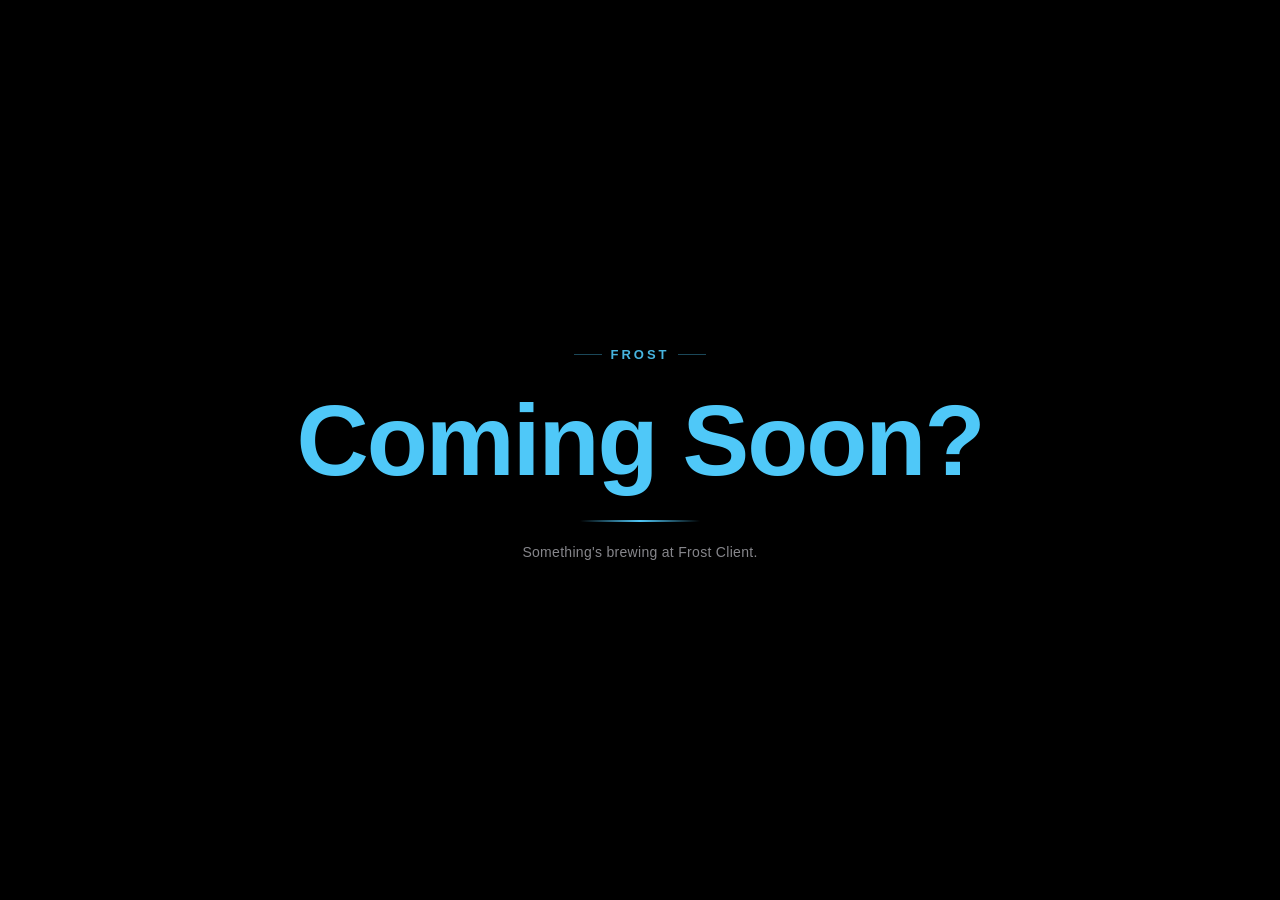
<file: index.html>
<!DOCTYPE html>
<html lang="en">
<head>
<meta charset="UTF-8"/>
<meta name="viewport" content="width=device-width, initial-scale=1.0"/>
<title>Frost | Event</title>
<link rel="icon" type="image/x-icon" href="favicon.ico">
<link rel="stylesheet" href="index.css">
</head>
<body>

<div class="topo-bg">
  <svg viewBox="0 0 1400 900" preserveAspectRatio="xMidYMid slice" xmlns="http://www.w3.org/2000/svg">
    <defs><style>.tline{fill:none;stroke:#4fc8f8;stroke-width:1.2;}</style></defs>
    <path class="tline" d="M-100,200 C100,180 250,240 400,200 S650,140 800,200 S1050,280 1200,220 S1400,160 1500,200"/>
    <path class="tline" d="M-100,270 C80,250 200,310 380,270 S600,190 760,265 S1000,340 1180,285 S1380,225 1500,265"/>
    <path class="tline" d="M-100,340 C60,320 180,380 360,340 S580,255 740,330 S980,400 1160,345 S1360,290 1500,335"/>
    <path class="tline" d="M-100,420 C40,400 160,460 340,420 S560,330 720,410 S960,470 1140,415 S1340,365 1500,415"/>
    <path class="tline" d="M-100,500 C20,480 140,540 320,500 S540,405 700,490 S940,545 1120,490 S1320,440 1500,490"/>
    <path class="tline" d="M-100,580 C0,558 120,618 300,580 S520,480 680,565 S920,625 1100,570 S1300,518 1500,568"/>
    <path class="tline" d="M-100,660 C-20,640 100,700 280,660 S500,560 660,645 S900,705 1080,650 S1280,598 1500,648"/>
    <path class="tline" d="M-100,740 C-40,720 80,780 260,740 S480,640 640,725 S880,785 1060,730 S1260,678 1500,728"/>
    <path class="tline" d="M200,100 C300,80 380,150 450,100 S600,40 700,110 S820,180 940,120 S1100,60 1200,100"/>
    <path class="tline" d="M150,160 C260,140 340,210 420,160 S570,95 670,165 S800,235 920,175 S1060,115 1160,160"/>
    <path class="tline" d="M250,820 C350,800 430,870 500,820 S650,755 750,825 S870,895 990,835 S1150,775 1250,820"/>
  </svg>
</div>
<canvas id="particles"></canvas>
<div id="cursor-glow"></div>

<div class="content">
  <div class="wordmark">Frost</div>
  <h1>Coming Soon?</h1>
  <div class="underline"></div>
  <div class="sub">Something's brewing at Frost Client.</div>
</div>

<script src="index.js"></script>

</body>
</html>
</file>
<file: index.css>
:root {
    --bg: #000000; --frost-blue: #4fc8f8; --text: #f5f5f7; --muted: #86868b;
  }
  * {
    margin: 0;
    padding: 0;
    box-sizing: border-box;
  }
  html, body {
    height: 100%;
    background: var(--bg);
    overflow: hidden;
  }
  body {
    display: flex; flex-direction: column; align-items: center; justify-content: center;
    font-family: -apple-system, BlinkMacSystemFont, 'SF Pro Display', 'Space Grotesk', sans-serif; position: relative;
    -webkit-font-smoothing: antialiased;
  }

  .topo-bg, #particles {
    display: none;
  }
  #cursor-glow {
    position: fixed; left: 0; top: 0; width: 520px; height: 520px; border-radius: 50%;
    background: radial-gradient(circle, rgba(79,200,248,0.07) 0%, rgba(79,200,248,0.03) 40%, transparent 70%);
    pointer-events: none; z-index: 3; opacity: 0; will-change: transform, opacity;
    transition: opacity 0.35s ease; mix-blend-mode: screen;
  }

  .content {
    position: relative; z-index: 1; text-align: center;
    animation: fadeInUp 1s cubic-bezier(0.22, 1, 0.36, 1) both;
  }

  .wordmark {
    display: inline-flex; align-items: center; gap: 8px; margin-bottom: 28px;
    font-size: 13px; font-weight: 700;
    letter-spacing: 3px; text-transform: uppercase; color: var(--frost-blue);
    opacity: 0.9;
  }
  .wordmark::before, .wordmark::after {
    content: ''; width: 28px; height: 1px; background: var(--frost-blue); opacity: 0.4;
  }

  h1 {
    font-size: clamp(40px, 9vw, 100px);
    font-weight: 700; letter-spacing: -2px; line-height: 1;
    color: var(--frost-blue);
  }

  .underline {
    width: 120px; height: 2px; margin: 30px auto 0;
    background: linear-gradient(90deg, transparent, var(--frost-blue), transparent);
    animation: underlinePulse 2.4s ease-in-out infinite;
  }

  .sub {
    margin-top: 22px;
    font-size: 14px;
    letter-spacing: 0.3px;
    color: var(--muted);
  }

  @keyframes fadeInUp {
    from {
      opacity: 0;
      transform: translateY(16px);
    }
    to {
      opacity: 1;
      transform: translateY(0);
    }
  }
  @keyframes underlinePulse {
    0%, 100% {
      opacity: 0.35;
      transform: scaleX(0.8);
    }
    50% {
      opacity: 1;
      transform: scaleX(1);
    }
  }

  @media (prefers-reduced-motion: reduce) {
    .content, .underline {
      animation: none;
    }
  }
</file>
